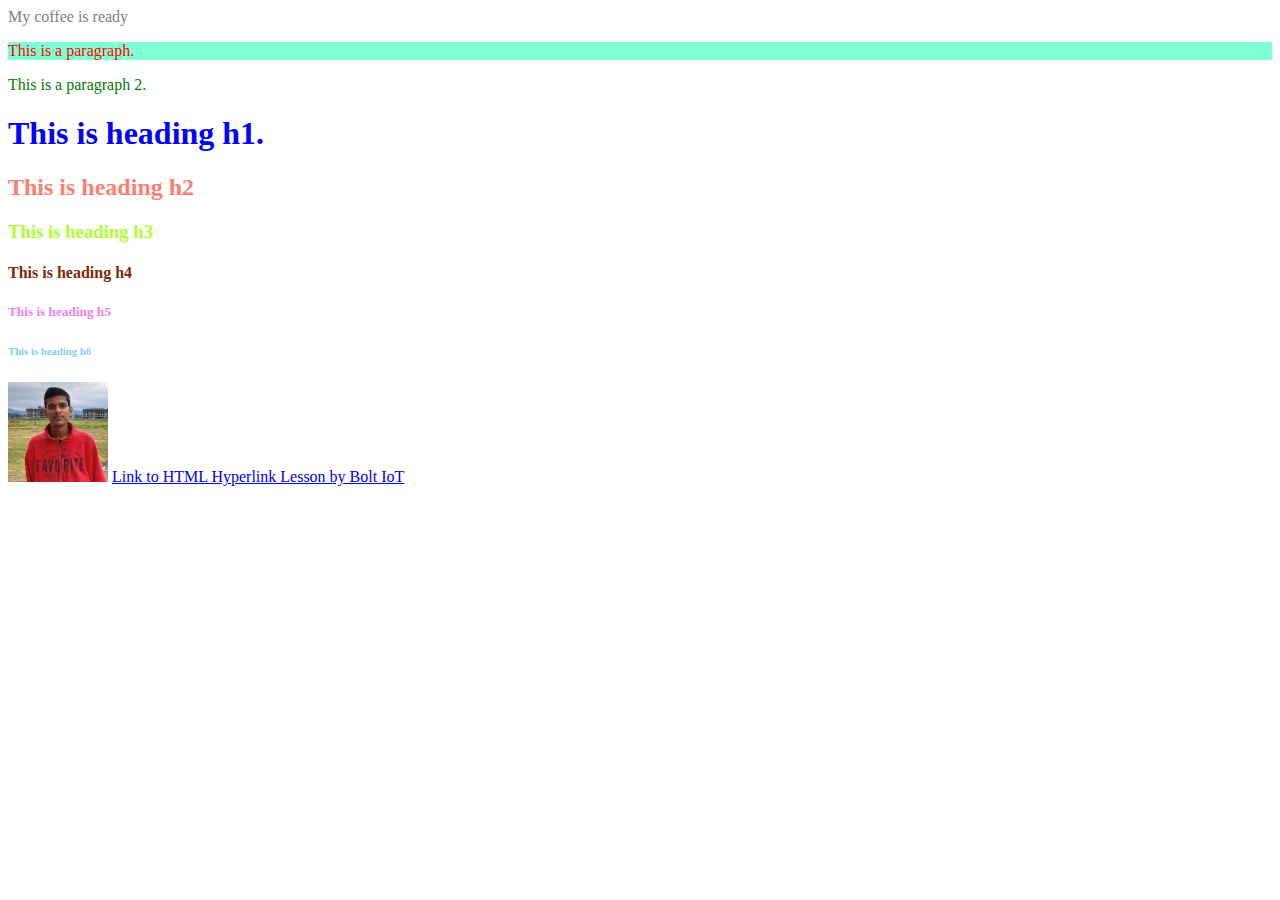
<file: Coffee Shop/index.html>
<!DOCTYPE html>
<html>
  <head>
    <title>Best coffee store in India</title>
  </head>
  
  <body style = "color: grey">
    My coffee is ready
    
    <p style = "color: red; background-color: aquamarine";>This is a paragraph.</p>
    <p style = "color: green">This is a paragraph 2.</p>

    <h1 style = "color: #0000ff">This is heading h1.</h1>
    <h2 style = "color: salmon">This is heading h2</h2>
    <h3 style = "color:greenyellow">This is heading h3</h3>
    <h4 style = "color: #7e2a09">This is heading h4</h4>
    <h5 style = "color:violet">This is heading h5</h5>
    <h6 style = "color: skyblue">This is heading h6</h6>

    <a href = "https://www.instagram.com/anuragbaundwal/"><img src = "anurag.jpg"; width="100px"; alt = "Picture of Anurag";></a>

    <a href="https://trainings.boltiot.com/courses/429176/lectures/24173241"; target="_blank">Link to HTML Hyperlink Lesson by Bolt IoT</a>



  </body>
</html>
</file>
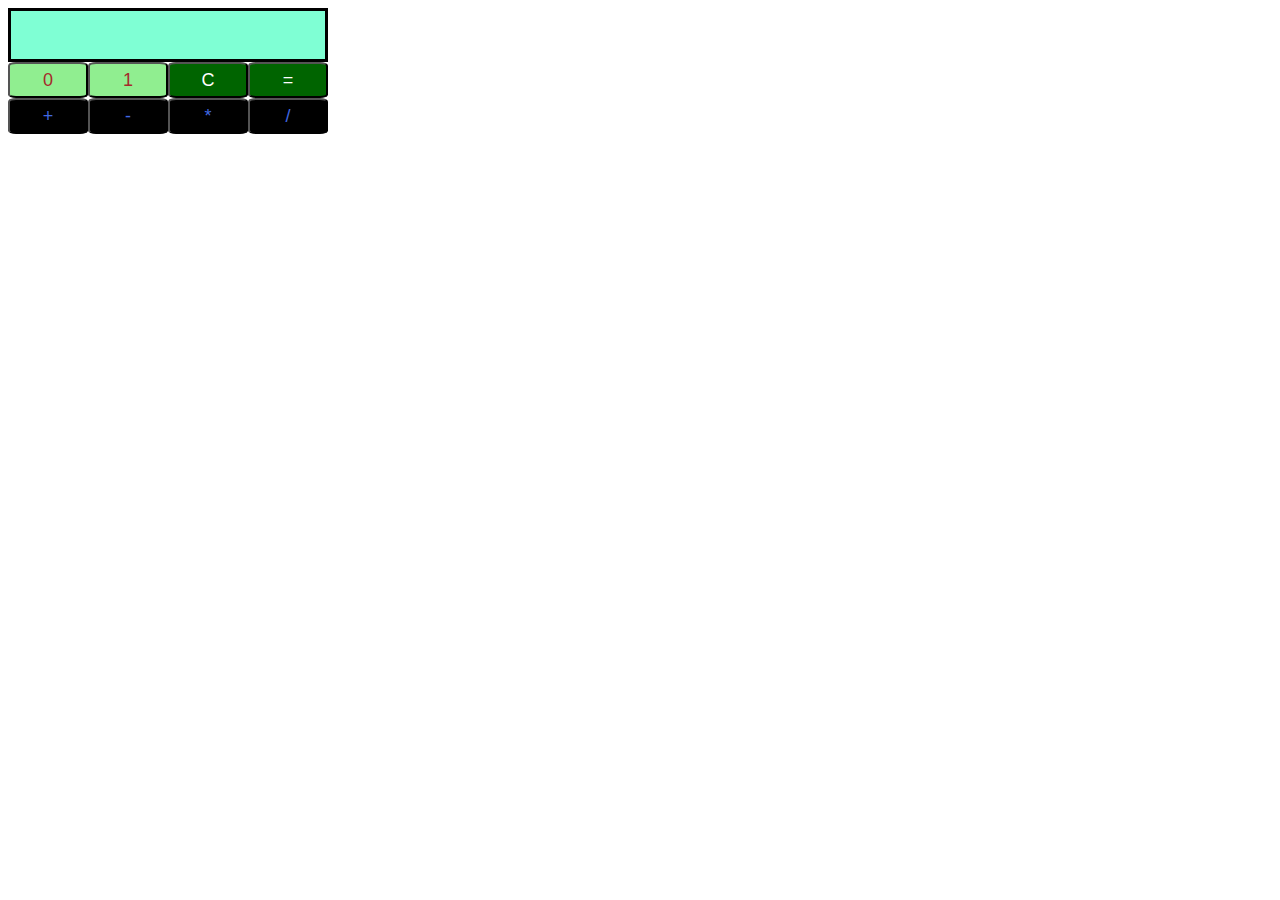
<file: js-basics/Binary-Calculator/index.html>
<!DOCTYPE html>
<html>
    <head>
        <link rel="stylesheet" href="binaryCalculator.css" type="text/css">
    </head>
    
    <body>
        <div class="calc">
            <div id="res"></div>
            <div id="btns">
                <button id="btn0" class="btn" onclick="clickZero()">0</button>
                <button id="btn1" class="btn" onclick="clickOne()">1</button>
                <button id="btnClr" class="btn" onclick="clickClear()">C</button>
                <button id="btnEql" class="btn" onclick="clickEquals()">=</button>
                <button id="btnSum" class="btn" onclick="clickSum()">+</button>
                <button id="btnSub" class="btn" onclick="clickSub()">-</button>
                <button id="btnMul" class="btn" onclick="clickMul()">*</button>
                <button id="btnDiv" class="btn" onclick="clickDiv()">/</button>
            </div>
        </div>
        <script src="binaryCalculator.js" type="text/javascript"></script>
    </body>
</html>
</file>
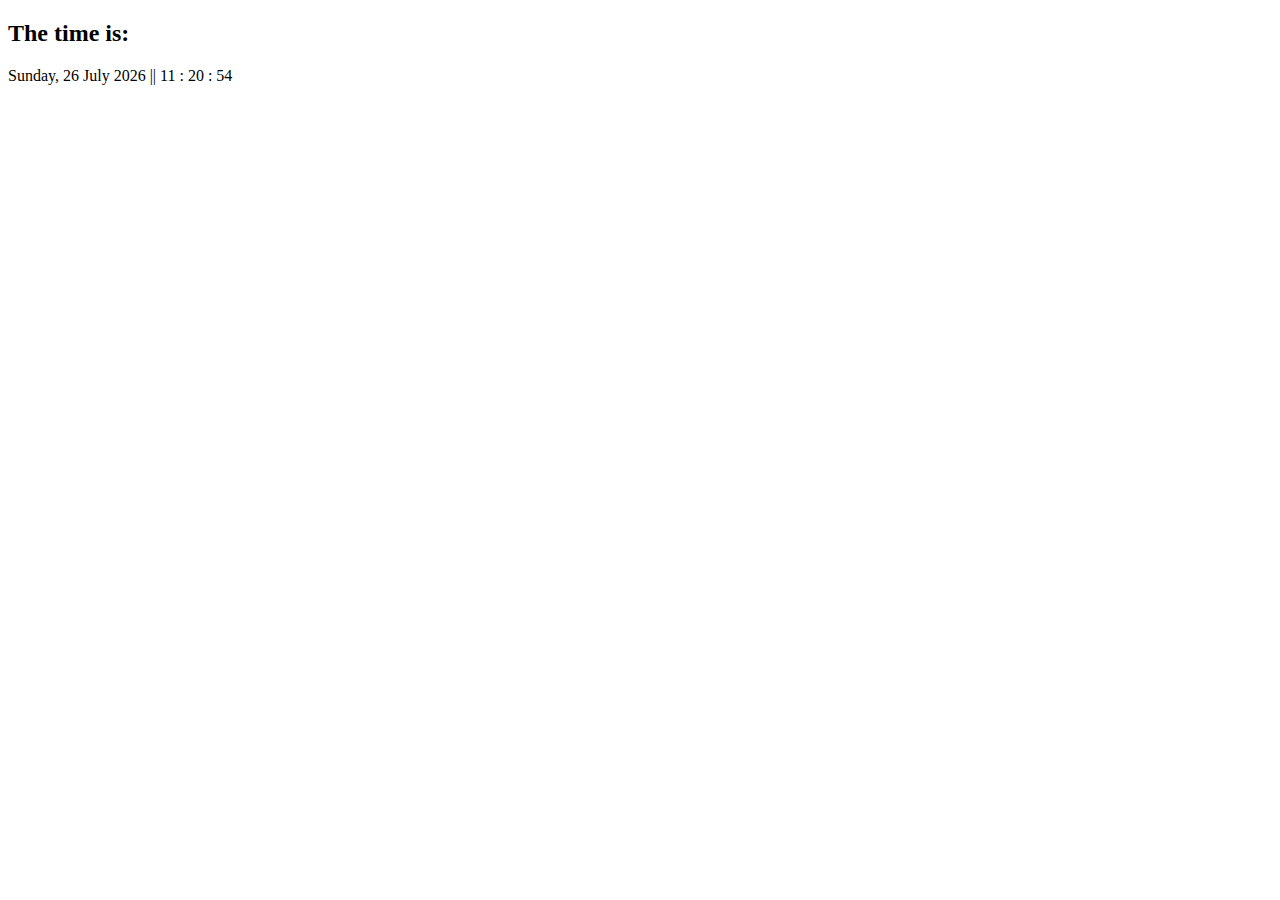
<file: js-basics/theclock/index.html>
<!DOCTYPE html>
<html lang="en">
<head>
  <meta charset="UTF-8">
  <meta name="viewport" content="width=device-width, initial-scale=1.0">
  <title>Live Date and Time</title>
</head>
<body onload="displayClock()";>
  <h2>The time is:</h2>
  <div id="clock" class="container"></div>
  <script src="main.js"></script>
</body>
</html>
</file>
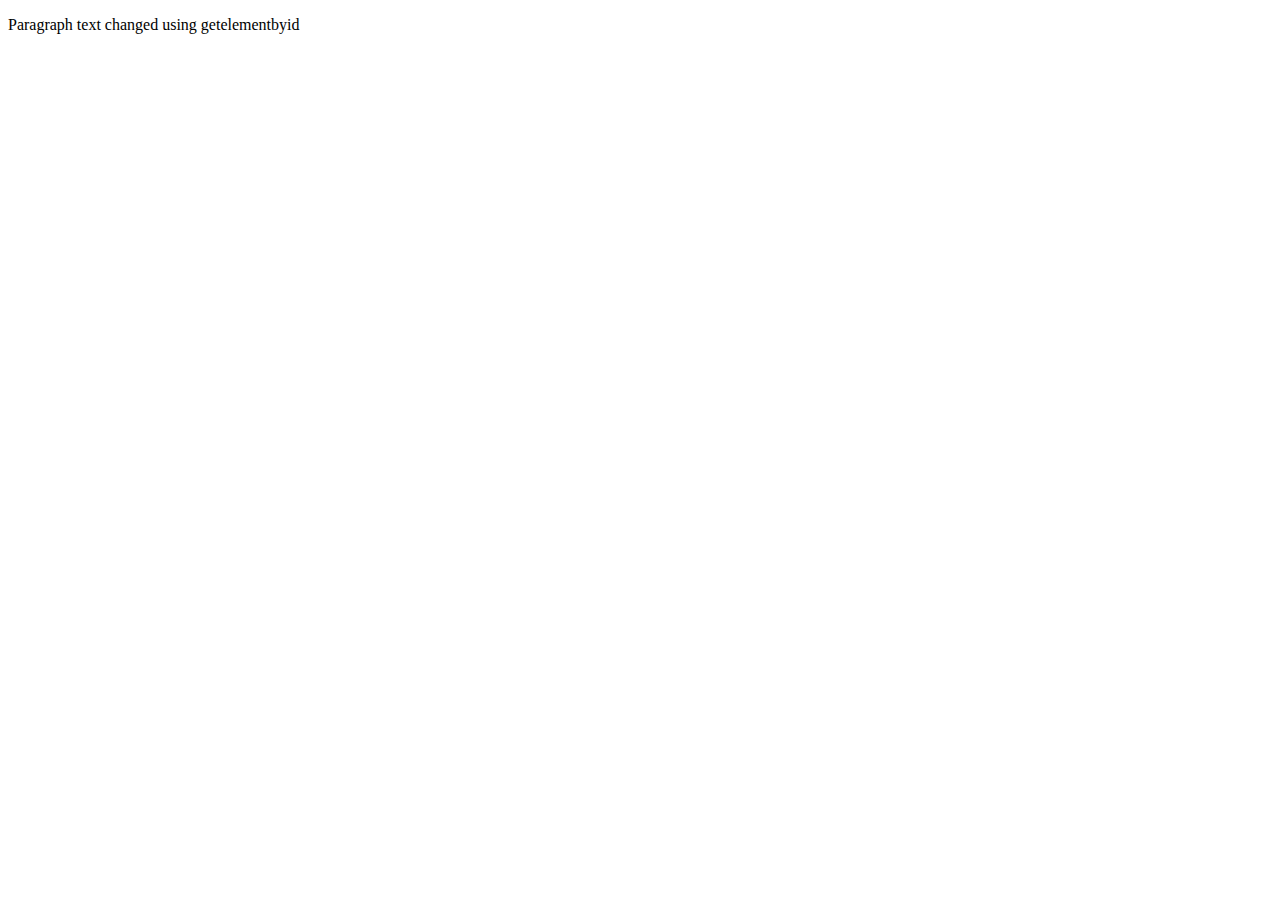
<file: Coffee Shop/javascript.html>
<!DOCTYPE html>
<HTML>
<head>
  <title></title>
    <script type = "text/javascript">
      alert("Hello World! Welcome to my webapage :)");
      console.log("Welcome to the console!");
      var first_name = "Anurag";
      var last_name = "Baundwal";
      console.log("Hello, " + first_name + last_name);

      var x = 11;
      var y = 5;
      console.log(x%5);

      function sum(a,b) {
        return a+b;
      }
      
      console.log(sum(2,3));

    </script>
</head>
<body>
  <p id="my_para">Hii</p>
  <script>
    document.getElementById("my_para").innerHTML = "Paragraph text changed using getelementbyid";
  </script>
</body>
</HTML>
</file>
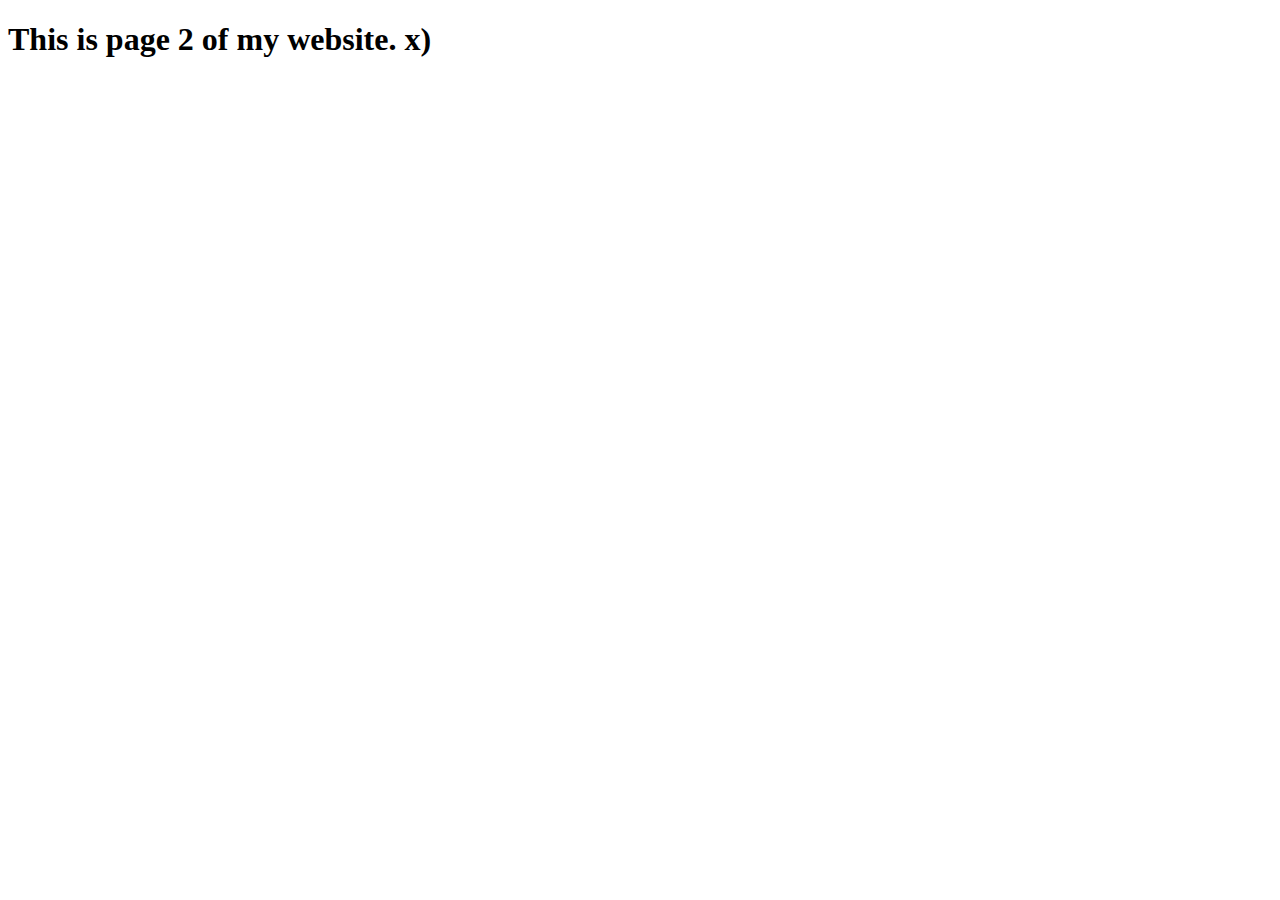
<file: js-basics/page2.html>
<!DOCTYPE html>
<html lang="en">
<head>
  <meta charset="UTF-8">
  <meta name="viewport" content="width=device-width, initial-scale=1.0">
  <title>Document</title>
</head>
<body>
  <h1>This is page 2 of my website. x)</h1>
</body>
</html>
</file>
<file: js-basics/Binary-Calculator/binaryCalculator.css>
body {
    width: 25%;    
  }

.btn {
    border-radius: 10%;
}

#res {
background-color: aquamarine;
border: solid;
height: 48px;
text-align: right;
font-size: 20px;
}

#btns button {
width: 25%;
height: 36px;
font-size: 18px;
margin:0;
float: left;
}

#btn0, #btn1 {
background-color: lightgreen;
color: brown;
}

#btnClr, #btnEql {
background-color: darkgreen;
color: white;
}

#btnSum, #btnSub, #btnMul, #btnDiv {
background-color: black;
color: royalblue;
}
</file>
